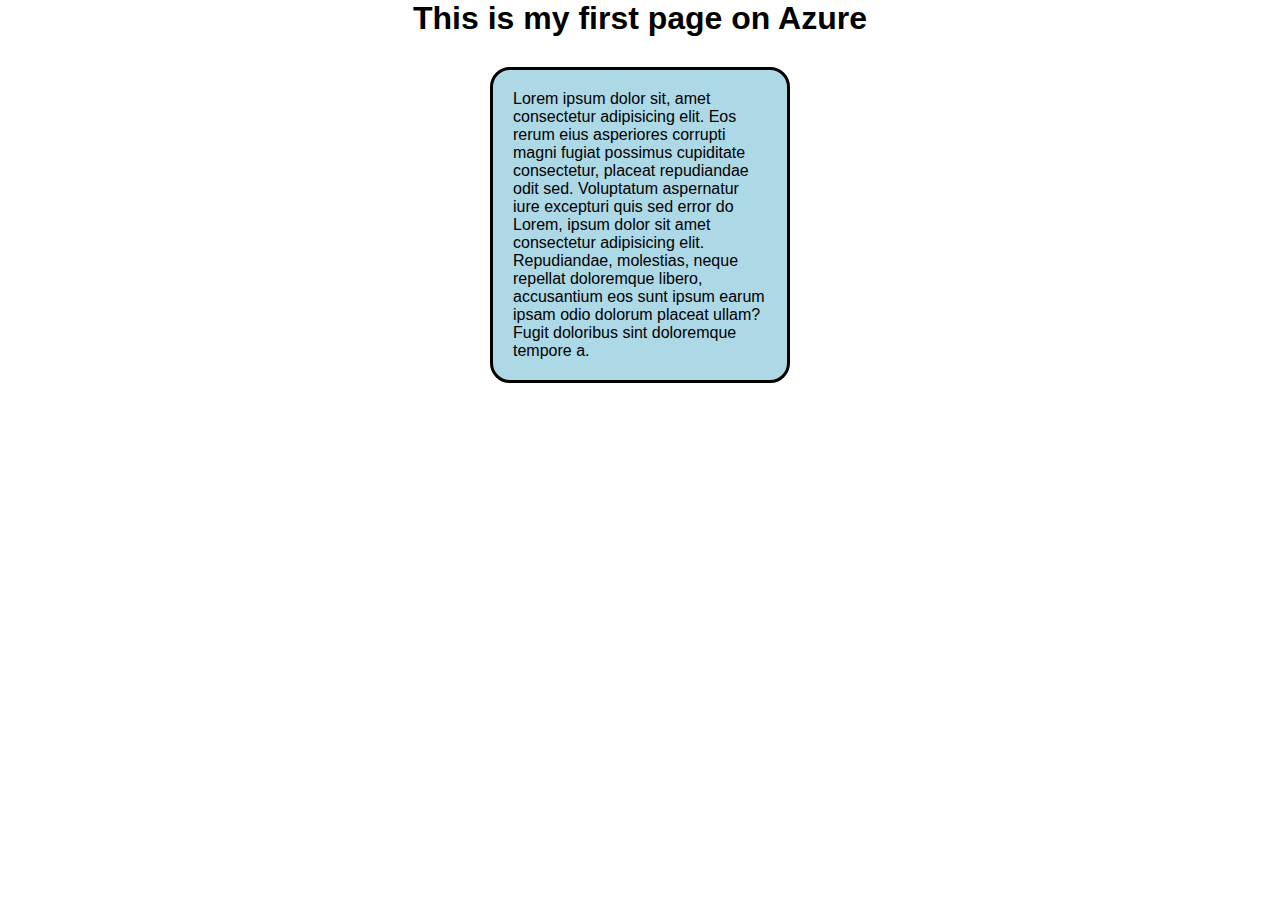
<file: Pagina1/index.html>
<!DOCTYPE html>
<html lang="en">
<head>
    <meta charset="UTF-8">
    <meta name="viewport" content="width=device-width, initial-scale=1.0">
    <title>Document</title>
    <link rel="stylesheet" href="style.css">
</head>
<body>
    <h1>This is my first page on Azure</h1>
    <div class="box">
        <p>Lorem ipsum dolor sit, amet consectetur adipisicing elit. Eos rerum eius asperiores corrupti magni fugiat possimus cupiditate consectetur, placeat repudiandae odit sed. Voluptatum aspernatur iure excepturi quis sed error do Lorem, ipsum dolor sit amet consectetur adipisicing elit. Repudiandae, molestias, neque repellat doloremque libero, accusantium eos sunt ipsum earum ipsam odio dolorum placeat ullam? Fugit doloribus sint doloremque tempore a.</p>
    </div>
</body>
</html>
</file>
<file: Pagina1/style.css>
* {
    margin: 0;
    padding: 0;
    box-sizing: border-box;
    font-family:Verdana, Geneva, Tahoma, sans-serif;
}
h1 {
    text-align: center;
}
.box {
    width: 300px;
    height: auto;
    background-color: lightblue;
    padding: 20px;
    border-radius: 20px;
    border-style: solid;
    margin-top: 30px;
    margin-left: auto;
    margin-right: auto;
}
</file>
